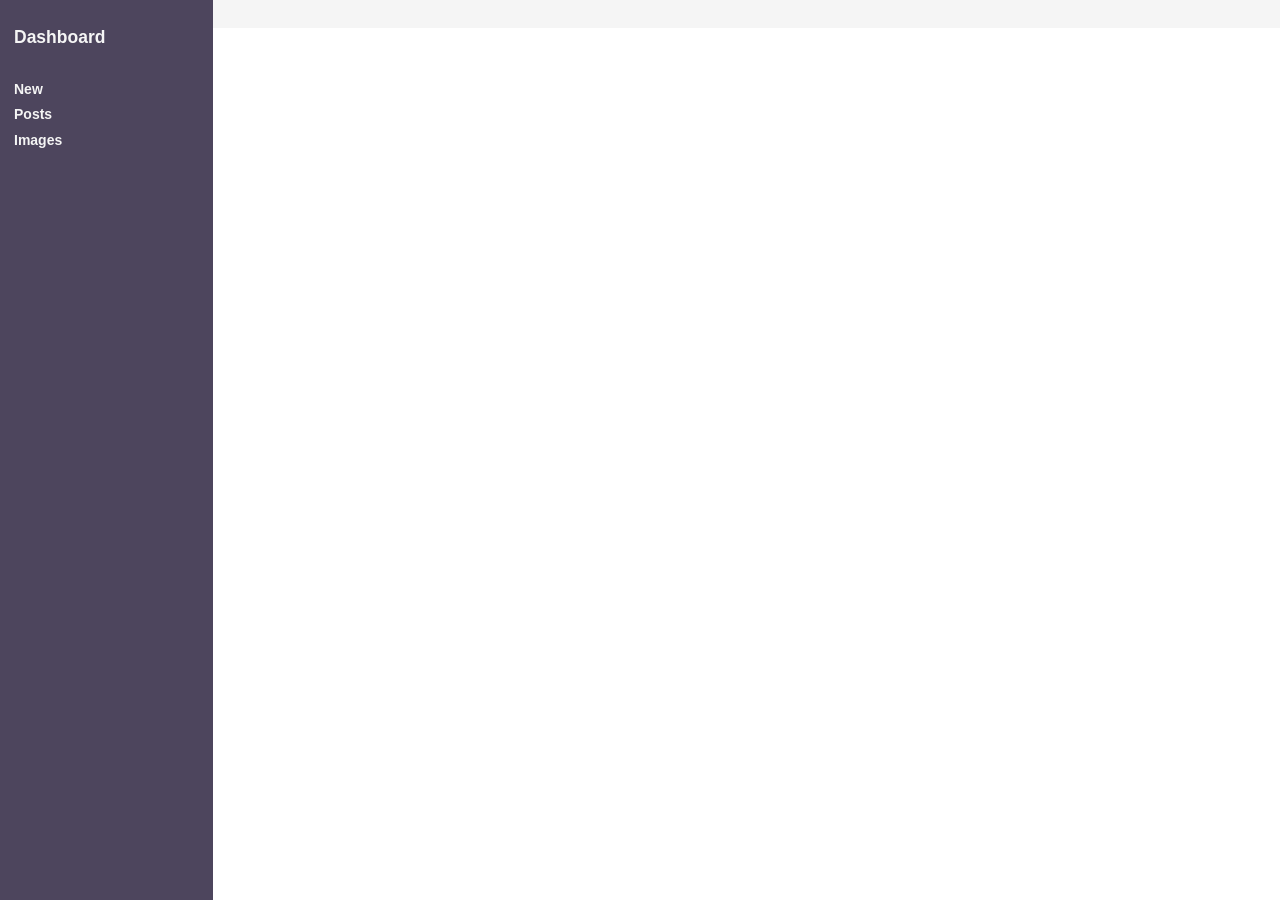
<file: templates/admin.html>
<!DOCTYPE html>
<html lang="en">
<head>
    <meta charset="UTF-8">
    <meta http-equiv="X-UA-Compatible" content="IE=edge">
    <meta name="viewport" content="width=device-width, initial-scale=1.0">
    <link rel="stylesheet" href="/static/css/bootstrap/css/bootstrap.min.css">
    <link rel="stylesheet" href="/static/css/admin.css">
    <style id="head-block"></style>
    <title>Dashboard</title>
</head>
<body>
    <div class="row main">
        <div class="col-xs-2 sidebar">
            <a href="/admin"><h1 class="options" id="logo">Dashboard</h1></a>
            <h2 class="options" onclick="showPublish()">New</h2>
            <h2 class="options" onclick="showViewAll()">Posts</h2>
            <h2 class="options" onclick="showImages()">Images</h2>
        </div>
        <div class="col-sm-10 col-xs-12 main-body">
            <div class="header">
                <br>
            </div>
            <div id="content">
                <!--  -->                
            </div>
        </div>
    </div>

    <script>

        const headBlock = document.getElementById('head-block')
        const contentBlock = document.getElementById('content')

        class ImageViewer {
            constructor() {
                this.selected = -1;
                this.urls = [];

                this.refreshBtn = null
                this.uploadBtn = null
            }

            async get() {
                let res = await fetch(
                    '/img-urls',
                    {
                        method:'GET',
                        data:JSON.stringify({}),
                        headers: { 'Content-type':'application/json' }
                    }
                )

                res = await res.json(); this.urls = []
                for(let i = 0; i < res.length; i++) {
                    this.urls.push(res[i])
                }
            }

            render() {
                headBlock.innerHTML = `
                    :root {
                        --url-bg-col:antiquewhite;
                        --url-selected-col:wheat;
                        --selected-text-col:gray;
                    }

                    #content {
                        padding: 2em;
                    }

                    .col-md-5, .col-md-7, .col-sm-5, col-sm-7 {
                        padding: 0;
                    }

                    .container-type {
                        padding: 0.5em 0.5em;
                    }

                    #url-view {
                        overflow: auto;
                        padding: 0.1em 0.3em;
                        border: solid 2px rgba(0, 0, 0, 0.5);
                        border-radius: 0.3em;
                        height: 30em;
                    }

                    #img-view {
                        overflow: auto;
                        border: none;
                    }

                    img {
                        width: 100%;
                    }

                    .urls
                    {
                        background-color: var(--url-bg-col);
                        margin: 0.1em 0em;
                        padding: 0.1em 0.3em;
                        overflow: auto;
                    }

                    #url-edit-input {
                        outline: transparent;
                        width: 100%;
                    }

                    #choose-file {
                        margin: 1em 0em;
                    }

                    `
                contentBlock.innerHTML = `
                <div class="row">
                    <div class="row">
                        <div class="container-type">
                            <div id="buttons">
                                <form id='main-form'>
                                    <input type="file" id="choose-file" accept="image/*">
                                    <button id="refresh-btn">Refresh</button>
                                    <button id="upload-btn">Upload</button>
                                </form>
                            </div>
                        </div>
                    </div>
                    <div class="col-md-5 col-sm-7">
                        <div class="container-type">
                            <div id="url-view">
                                
                                <!--<div class="row urls" id="url-0"> Item </div>-->
            
                            </div>
                        </div>
                    </div>
                    <div class="col-md-7 col-sm-5">
                        <div class="container-type" id="img-view-container">
                            <div id="img-view">
                            
                            </div>
                        </div>
                    </div>
                </div>`

                this.refreshBtn = document.getElementById('refresh-btn')
                this.refreshBtn.addEventListener('click', async (event) => {
                    event.preventDefault()
                    await this.get()
                    this.showUrls()
                })

                this.uploadBtn = document.getElementById('upload-btn')
                this.uploadBtn.addEventListener('click', async (event) => {
                    event.preventDefault()
                    const fileInput = document.getElementById('choose-file')

                    if (!fileInput.value) {
                        return
                    }

                    const file = fileInput.files[0]

                    let reader = new FileReader()

                    reader.readAsDataURL(file)

                    reader.addEventListener('load', async (event) => {
                        let formData = new FormData()
                        formData.append('file', reader.result)
                        event.preventDefault()
                        
                        let res = await fetch(
                            '/admin-post/upload',
                            {
                                method:'POST',
                                headers:{'Content-type':'application/json'},
                                body:JSON.stringify({'data':reader.result, 'file-name':file.name})
                            }
                        )

                        this.refreshBtn.click()
                    })

                })
            }
            
            showUrls() {
                this.urlView = document.getElementById('url-view');
                this.urlView.innerHTML = '';
                for(let i = 0; i < this.urls.length; i++) {
                    this.urlView.innerHTML += `<div class='row urls' id='url-${i}' onclick='imgViewer.select(${i})'> /static/images/${this.urls[i]} </div>`
                }
            }

            select(idx) {
                this.selected = idx;
                for(let i = 0; i < this.urls.length; i++) {
                    document.getElementById(`url-${i}`).style.backgroundColor = 'var(--url-bg-col)'
                }
                document.getElementById(`url-${idx}`).style.backgroundColor = 'var(--url-selected-col)'

                document.getElementById('img-view').innerHTML = `<img src='/static/images/${this.urls[idx]}'>`
            }
        }

        let imgViewer = new ImageViewer();

        function showImages() {
            imgViewer.render()

            if (imgViewer.urls.length == 0) {
                imgViewer.get().then( x => imgViewer.showUrls() )
            } else {
                imgViewer.showUrls()
            }
        }

        class PublishViewer {
            constructor() {
                this.current = -1
                this.prevTitle = null

                this.title = null
                this.input = null
                this.preview = null

                this.titleVal = ''
                this.bodyVal = ''

                this.postBtn = null;
            }

            render() {
                headBlock.innerHTML = `
                    #content
                    {
                        height: 95%;
                    }
                    .title
                    {
                        text-align: center;
                        padding: 1em;
                    }
                    #title-text
                    {
                        font-weight: bold;
                        font-style: italic;
                    }
                    .text-fields
                    {
                        width: 100%; height: 80%;
                        padding: 1em 2.5em 0.2em;
                    }
                    #title-input
                    {
                        width: 100%;
                        outline: none;
                        padding: 0.1em 0.3em;
                    }
                    .sub-fields
                    {
                        height: 90%;
                    }
                    #main-input
                    {
                        width: 100%; height: 100%;
                        outline: none;
                        padding: 0.1em 0.3em;
                        margin-top: 1em;
                        resize: none;
                    }
                    #preview
                    {
                        margin-top: 1em;
                        width: 100%; height: 100%;
                        border: solid 1px black;
                        padding: 0.1em 0.3em;
                        height: inherit;
                        overflow:auto;
                    }
                    .buttons
                    {
                        padding: 0em 3em;
                    }
                    #post-btn
                    {
                        outline: transparent;
                        padding: 0.1em 1em;
                    }
                    .container-type
                    {
                        margin: 0;
                        padding: 0.3em;
                        height: 100%
                    }`
            
                contentBlock.innerHTML = `
                    <div class="title">
                        <h1 id="title-text">Create a New Post</h1>
                    </div>
                    <div class="text-fields">
                        <div class="row container-type" style="height: fit-content;">
                            <input type="text" id="title-input" placeholder="Enter the title of the post">
                        </div>
                        <div class="row sub-fields">
                            <div class="col-xs-4 container-type">
                                <textarea id="main-input" placeholder="Type the body of the post."></textarea>
                            </div>
                            <div class="col-xs-8 container-type">
                                <div id="preview">
                                    Preview
                                </div>
                            </div>
                        </div>
                    </div>
                    <div class="row buttons">
                        <button id="post-btn">Post</button>
                    </div>`

                this.title = document.getElementById('title-input')
                this.input = document.getElementById('main-input')
                this.preview = document.getElementById('preview')

                this.title.value = this.titleVal
                this.input.value = this.bodyVal
                this.preview.innerHTML = this.bodyVal

                this.postBtn = document.getElementById('post-btn')

                this.title.addEventListener('input', (event) => {
                    this.titleVal = this.title.value;
                })

                this.input.addEventListener('input', (event) => {
                    this.bodyVal = this.input.value
                    this.preview.innerHTML = this.input.value;
                    this.title.style.color = 'black';
                })

                this.postBtn.addEventListener('click', async (event) => {
                    let res = await fetch(
                        '/admin-post/publish',
                        {
                            method:'POST',
                            body: JSON.stringify({
                                'title':this.title.value,
                                'body':this.input.value
                            }),
                            headers: {
                                'Content-type':'application/json'
                            }
                        }
                    )
                    
                    res = await res.json()
                    if (res['status'] === 'failure') {
                        this.title.style.color = 'red';
                        this.preview.innerHTML = 'An existing post already has the title.'
                    } else alert('The post has been published successfully.')
                })
            }
        }

        let pubViewer = new PublishViewer()

        function showPublish() {
            pubViewer.render()
        }
        
        class PostViewer {
            constructor() {
                this.bodyView = null
                this.titleViews = null
                this.urlView = null

                this.refreshBtn = null
                this.deleteBtn = null
                this.editBtn = null
                this.saveBtn = null
                this.cancelBtn = null

                this.current = -1
                this.items = []

                this.titleText = null
                this.titleView = null
                this.prevTitle = null
                this.bodyText = null

                this.firstTime = true

                document.addEventListener('click', function(event) {
                    if (!content.contains(event.target)) {
                        if (this.prevTitle) cancelBtn.click();
                    }
                })

                document.onkeydown = (e) => {
                    if ( e.ctrlKey && e.which == 83 ) {
                        event.preventDefault()
                        this.saveBtn.click()
                    }
                }
            }

            displayTitles(parent, list) {
                parent.innerHTML = '';
                for(let i = 0; i < list.length; i++) {
                    parent.innerHTML += `
                        <div class="row titles" onclick="postViewer.select(${i})" id="title-${i}">
                            <em>${list[i].owner}</em> -- ${list[i].title}
                        </div>`
                }

                this.urlView.innerHTML = '<br>'
            }

            render() {
                headBlock.innerHTML = `
                    :root {
                        --title-bg-col:antiquewhite;
                        --title-selected-col:wheat;
                        --selected-text-col:gray;
                    }

                    #content {
                        padding: 2em;
                    }

                    .col-md-5, .col-md-7, .col-sm-5, col-sm-7 {
                        padding: 0;
                    }

                    .container-type {
                        padding: 0.5em 0.5em;
                    }

                    #title-view {
                        overflow: auto;
                        padding: 0.1em 0.3em;
                        border: solid 2px rgba(0, 0, 0, 0.5);
                        border-radius: 0.3em;
                        height: 30em;
                    }

                    #body-view {
                        overflow: auto;
                        padding: 0.1em 0.3em;
                        border: solid 2px rgba(0, 0, 0, 0.5);
                        border-radius: 0.3em;
                        height: 30em;
                    }

                    .titles
                    {
                        background-color: var(--title-bg-col);
                        margin: 0.1em 0em;
                        padding: 0.1em 0.3em;
                        overflow: auto;
                    }

                    #title-edit-input {
                        outline: transparent;
                        width: 100%;
                    }

                    #body-edit-input {
                        outline: transparent;
                        resize: none;
                        width: 100%; height: 90%;
                        overflow: auto;
                        border: none;
                        color: var(--selected-text-col);
                    }

                    #url-view {
                        overflow: auto;
                        padding: 0.1em 0.3em;
                        border: solid 2px rgba(0, 0, 0, 0.5);
                        border-radius: 0.3em;
                        width: 100%;
                    }`

                contentBlock.innerHTML = `
                    <div class="row">
                        <div class="row">
                            <div class="container-type">
                                <div id="buttons">
                                    <button id="refresh-btn">Refresh</button>
                                    <button id="edit-btn">Edit</button>
                                    <button id="cancel-btn">Cancel</button>
                                    <button id="save-btn">Save Changes</button>
                                    <button id="delete-btn">Delete</button>
                                </div>
                            </div>
                        </div>
                        <div class="row">
                            <div class="col-md-5 col-sm-7">
                                <div class="container-type">
                                    <div id="title-view">
                                        
                                        <!--<div class="row titles" onclick="display_body(0)"> Item </div>-->
                    
                                    </div>
                                </div>
                            </div>
                            <div class="col-md-7 col-sm-5">
                                <div class="container-type" id="body-view-container">
                                    <div id="body-view">
                                    
                                    </div>
                                </div>
                            </div>
                        </div>
                        <div class="row">
                            <div class="container-type">
                                <div id="url-view">
                                    <br>
                                </div>
                            </div>
                        </div>
                    </div>`

                this.bodyView = document.getElementById('body-view');
                this.titleViews = document.getElementById('title-view');
                this.urlView = document.getElementById('url-view')

                this.refreshBtn = document.getElementById('refresh-btn')
                this.refreshBtn.addEventListener('click', async (event) => {
                    let res = await fetch(
                        '/admin-post/get-all',
                        {
                            method:'POST',
                            headers: {
                                'content-type':'application/json'
                            },
                            body: JSON.stringify({})
                        }
                    )

                    res = await res.json()
                    this.displayTitles(this.titleViews, res);
                    this.bodyView.innerHTML = ''
                    this.current = -1; this.items = res;
                })

                this.deleteBtn = document.getElementById('delete-btn');
                this.deleteBtn.addEventListener('click', async (event) => {
                    if (this.current == -1) return;
                    let response = await fetch(
                        '/admin-post/delete',
                        {
                            method:'DELETE',
                            headers: {
                                'content-type':'application/json'
                            },
                            body: JSON.stringify({'title':this.items[this.current].title})
                        }
                    )

                    if (response.status != 200) {
                        console.log(`Error while delete ${response.status}`)
                        return
                    }

                    this.items[this.current] = this.items[ this.items.length - 1 ]; this.items.pop()
                    this.displayTitles(this.titleViews, this.items);
                    this.bodyView.innerHTML = ''
                })
            
                this.editBtn = document.getElementById('edit-btn');
                this.editBtn.addEventListener('click', async (event) => {
                    if (document.getElementById('title-edit-input') || this.current == -1) {
                        return
                    }

                    this.titleText = this.items[this.current].title;
                    this.titleView = document.getElementById(`title-${this.current}`)
                    
                    this.titleView.innerHTML = '<input type="text" id="title-edit-input">';
                    document.getElementById('title-edit-input').value = this.titleText;

                    this.prevTitle = this.titleText;
                    this.bodyText = this.items[this.current].body;
                    this.bodyView.innerHTML = '<textarea id="body-edit-input"></textarea>';
                    document.getElementById('body-edit-input').value = this.bodyText;
                })
            
                this.saveBtn = document.getElementById('save-btn');
                this.saveBtn.addEventListener('click', async (event) => {
                    if (this.current == -1 ) return

                    const titleEditInput = document.getElementById('title-edit-input')
                    const bodyEditInput = document.getElementById('body-edit-input')

                    let res = await fetch(
                        '/admin-post/update',
                        {
                            method:'POST',
                            headers: {
                                'content-type':'application/json'
                            },
                            body:JSON.stringify({
                                'prev-title':this.prevTitle,
                                'title':titleEditInput.value,
                                'body':bodyEditInput.value
                            })
                        }
                    )

                    if (res.status != 200) {
                        console.log(`Error while update ${res.status}`)
                        return
                    }
                    this.refreshBtn.click();
                })
            
                this.cancelBtn = document.getElementById('cancel-btn');
                this.cancelBtn.addEventListener('click', async (event) => {
                    this.current = -1; this.prevTitle = null;
                    this.displayTitles(this.titleViews, this.items);
                    this.bodyView.innerHTML = ''
                })
                
                if (this.firstTime) {
                    this.refreshBtn.click()
                    this.firstTime = false;
                } else {
                    if (this.items) {
                        this.displayTitles(this.titleViews, this.items)
                    }
                }
            }

            select(idx) {
                if (document.getElementById('title-edit-input')) {
                    return
                }

                this.bodyView.innerHTML = this.items[idx].body
                this.current = idx;
                
                for(let i = 0; i < this.items.length; i++) {
                    const t = document.getElementById(`title-${i}`)
                    t.style.backgroundColor = 'var(--title-bg-col)';
                }

                const t = document.getElementById(`title-${idx}`)
                t.style.backgroundColor = 'var(--title-selected-col)';

                this.urlView.innerHTML = this.items[idx].url
            }
        }

        let postViewer = new PostViewer()

        function showViewAll() {
            postViewer.render()
        }

    </script>
</body>
</html>
</file>
<file: static/css/admin.css>
*
{
    margin: 0;
    -ms-overflow-style: none;
    scrollbar-width: none
}

*::-webkit-scrollbar {
    display: none;
}

body
{
    height: 100vh;
}

.row
{
    margin: 0;
    padding: 0;
}


:root
{
    --header-col: whitesmoke;
    --sidebar-bg-col: #4D455D;
}

img {
    width: 100%;
}

a
{
    color:inherit;
}
a:hover
{
    color: inherit;
    text-decoration: none;
}

h1 {margin: 0;} h2 {margin: 0;}
.main
{
    height: 100%;
    margin: 0;
}

.sidebar
{
    background-color: var(--sidebar-bg-col);
    color: var(--header-col);
    height: 100%;
    padding: 2em 0em;
    padding-left: 1em;
    min-width: 8em;
    max-width: 20%;
}
.options
{
    font-size: 1em;
    font-weight: bold;
    margin: 0.7em 0em 0.7em;
}
#logo
{
    margin: 0 0 2em;
    font-weight: bolder;
    font-size: 1.25em;
}

.header
{
    background-color: var(--header-col);
    padding: 0.2em 1em;
    height: 2em;
}

.main-body
{
    padding: 0;
    height: 100%;
}

@media screen and (max-width:767px){
    div.sidebar {
        display: none;
    }
}
</file>
